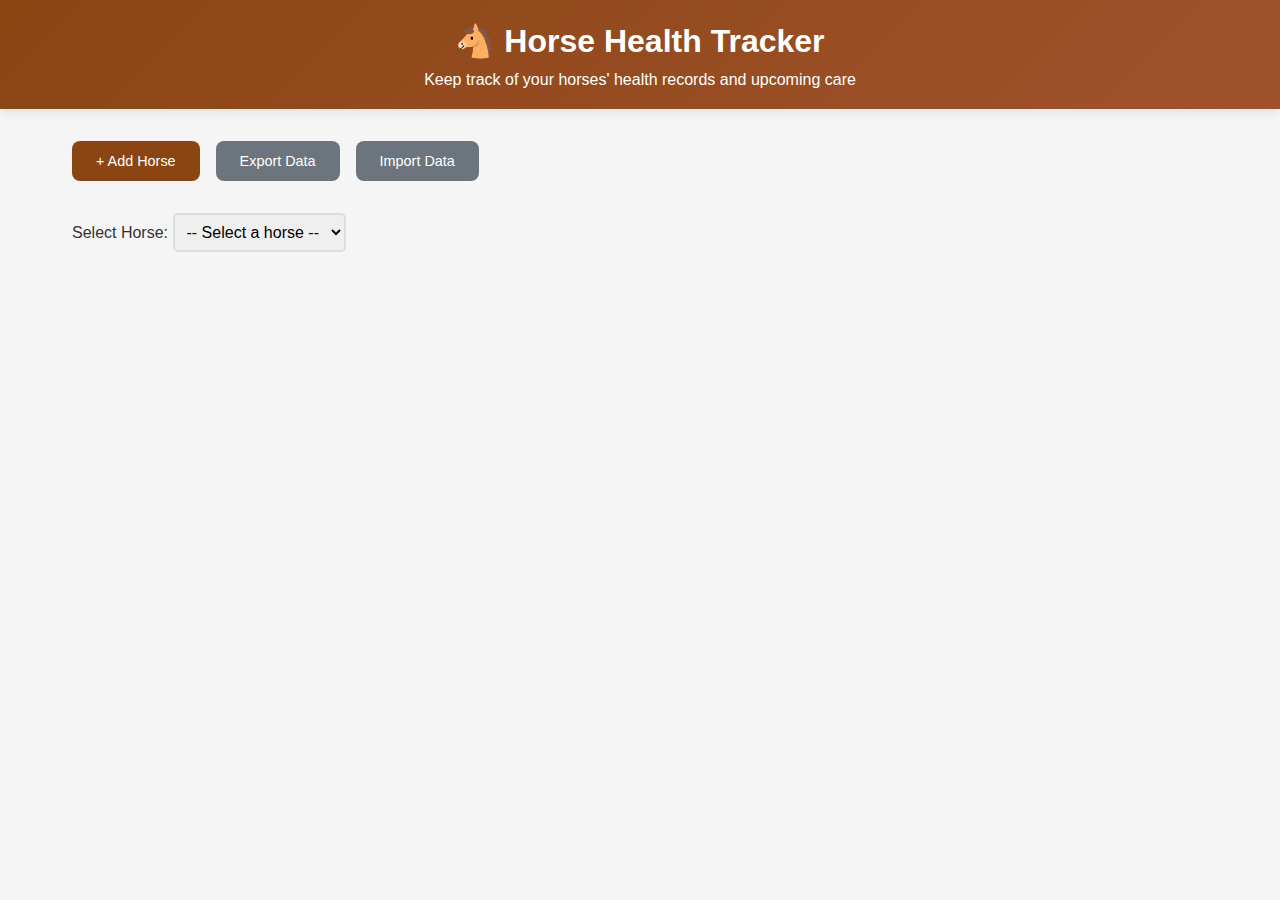
<file: index.html>
<!DOCTYPE html>
<html lang="en">
<head>
    <meta charset="UTF-8">
    <meta name="viewport" content="width=device-width, initial-scale=1.0">
    <title>Horse Health Tracker</title>
    <style>
        * {
            margin: 0;
            padding: 0;
            box-sizing: border-box;
        }

        body {
            font-family: 'Segoe UI', Tahoma, Geneva, Verdana, sans-serif;
            background-color: #f5f5f5;
            color: #333;
            line-height: 1.6;
        }

        .header {
            background: linear-gradient(135deg, #8B4513, #A0522D);
            color: white;
            padding: 1rem 0;
            text-align: center;
            box-shadow: 0 2px 10px rgba(0,0,0,0.1);
        }

        .container {
            max-width: 1200px;
            margin: 0 auto;
            padding: 2rem;
        }

        .controls {
            display: flex;
            gap: 1rem;
            margin-bottom: 2rem;
            flex-wrap: wrap;
            align-items: center;
        }

        .btn {
            padding: 0.75rem 1.5rem;
            border: none;
            border-radius: 8px;
            cursor: pointer;
            font-size: 0.9rem;
            transition: all 0.3s ease;
            text-decoration: none;
            display: inline-block;
        }

        .btn-primary {
            background: #8B4513;
            color: white;
        }

        .btn-primary:hover {
            background: #A0522D;
            transform: translateY(-2px);
        }

        .btn-secondary {
            background: #6c757d;
            color: white;
        }

        .btn-secondary:hover {
            background: #5a6268;
        }

        .btn-danger {
            background: #dc3545;
            color: white;
        }

        .btn-danger:hover {
            background: #c82333;
        }

        .horse-selector {
            margin-bottom: 2rem;
        }

        .horse-selector select {
            padding: 0.5rem;
            border: 2px solid #ddd;
            border-radius: 5px;
            font-size: 1rem;
        }

        .tabs {
            display: flex;
            background: white;
            border-radius: 10px 10px 0 0;
            overflow: hidden;
            box-shadow: 0 2px 10px rgba(0,0,0,0.1);
        }

        .tab {
            flex: 1;
            padding: 1rem;
            text-align: center;
            cursor: pointer;
            background: #f8f9fa;
            border: none;
            transition: all 0.3s ease;
        }

        .tab.active {
            background: white;
            border-bottom: 3px solid #8B4513;
        }

        .tab-content {
            background: white;
            padding: 2rem;
            border-radius: 0 0 10px 10px;
            box-shadow: 0 2px 10px rgba(0,0,0,0.1);
            min-height: 500px;
        }

        .tab-pane {
            display: none;
        }

        .tab-pane.active {
            display: block;
        }

        .form-group {
            margin-bottom: 1.5rem;
        }

        .form-group label {
            display: block;
            margin-bottom: 0.5rem;
            font-weight: 600;
            color: #555;
        }

        .form-group input,
        .form-group select,
        .form-group textarea {
            width: 100%;
            padding: 0.75rem;
            border: 2px solid #ddd;
            border-radius: 5px;
            font-size: 1rem;
            transition: border-color 0.3s ease;
        }

        .form-group input:focus,
        .form-group select:focus,
        .form-group textarea:focus {
            outline: none;
            border-color: #8B4513;
        }

        .form-row {
            display: flex;
            gap: 1rem;
        }

        .form-row .form-group {
            flex: 1;
        }

        .record-item {
            background: #f8f9fa;
            padding: 1.5rem;
            border-radius: 8px;
            margin-bottom: 1rem;
            border-left: 4px solid #8B4513;
        }

        .record-header {
            display: flex;
            justify-content: space-between;
            align-items: center;
            margin-bottom: 0.5rem;
        }

        .record-type {
            font-weight: bold;
            color: #8B4513;
        }

        .record-date {
            color: #666;
            font-size: 0.9rem;
        }

        .record-details {
            color: #555;
            margin-top: 0.5rem;
        }

        .upcoming-reminders {
            background: #fff3cd;
            border: 1px solid #ffeaa7;
            padding: 1rem;
            border-radius: 8px;
            margin-bottom: 2rem;
        }

        .reminder-item {
            display: flex;
            justify-content: space-between;
            align-items: center;
            padding: 0.5rem 0;
            border-bottom: 1px solid #ffeaa7;
        }

        .reminder-item:last-child {
            border-bottom: none;
        }

        .overdue {
            background: #f8d7da;
            border-color: #f5c6cb;
        }

        .modal {
            display: none;
            position: fixed;
            top: 0;
            left: 0;
            width: 100%;
            height: 100%;
            background: rgba(0,0,0,0.5);
            z-index: 1000;
        }

        .modal-content {
            background: white;
            margin: 5% auto;
            padding: 2rem;
            border-radius: 10px;
            max-width: 500px;
            width: 90%;
        }

        .modal-header {
            display: flex;
            justify-content: space-between;
            align-items: center;
            margin-bottom: 1rem;
        }

        .close {
            font-size: 1.5rem;
            cursor: pointer;
            color: #666;
        }

        .close:hover {
            color: #000;
        }

        .empty-state {
            text-align: center;
            padding: 3rem;
            color: #666;
        }

        .empty-state img {
            width: 100px;
            opacity: 0.3;
            margin-bottom: 1rem;
        }

        @media (max-width: 768px) {
            .form-row {
                flex-direction: column;
            }
            
            .controls {
                flex-direction: column;
                align-items: stretch;
            }
            
            .tabs {
                flex-direction: column;
            }
        }
    </style>
</head>
<body>
    <div class="header">
        <h1>🐴 Horse Health Tracker</h1>
        <p>Keep track of your horses' health records and upcoming care</p>
    </div>

    <div class="container">
        <div class="controls">
            <button class="btn btn-primary" onclick="openModal('addHorseModal')">+ Add Horse</button>
            <button class="btn btn-secondary" onclick="exportData()">Export Data</button>
            <button class="btn btn-secondary" onclick="importData()">Import Data</button>
            <input type="file" id="importFile" style="display: none;" accept=".json">
        </div>

        <div class="horse-selector">
            <label for="horseSelect">Select Horse:</label>
            <select id="horseSelect" onchange="switchHorse()">
                <option value="">-- Select a horse --</option>
            </select>
        </div>

        <div id="upcomingReminders" class="upcoming-reminders" style="display: none;">
            <h3>🔔 Upcoming & Overdue Care</h3>
            <div id="remindersList"></div>
        </div>

        <div id="horseContent" style="display: none;">
            <div class="tabs">
                <button class="tab active" onclick="switchTab('overview')">Overview</button>
                <button class="tab" onclick="switchTab('vaccinations')">Vaccinations</button>
                <button class="tab" onclick="switchTab('deworming')">Deworming</button>
                <button class="tab" onclick="switchTab('farrier')">Farrier</button>
                <button class="tab" onclick="switchTab('veterinary')">Veterinary</button>
            </div>

            <div class="tab-content">
                <div id="overview" class="tab-pane active">
                    <h3>Health Overview</h3>
                    <div id="overviewContent"></div>
                </div>

                <div id="vaccinations" class="tab-pane">
                    <div style="display: flex; justify-content: space-between; align-items: center; margin-bottom: 2rem;">
                        <h3>Vaccination Records</h3>
                        <button class="btn btn-primary" onclick="openModal('addVaccinationModal')">+ Add Vaccination</button>
                    </div>
                    <div id="vaccinationRecords"></div>
                </div>

                <div id="deworming" class="tab-pane">
                    <div style="display: flex; justify-content: space-between; align-items: center; margin-bottom: 2rem;">
                        <h3>Deworming Records</h3>
                        <button class="btn btn-primary" onclick="openModal('addDewormingModal')">+ Add Deworming</button>
                    </div>
                    <div id="dewormingRecords"></div>
                </div>

                <div id="farrier" class="tab-pane">
                    <div style="display: flex; justify-content: space-between; align-items: center; margin-bottom: 2rem;">
                        <h3>Farrier Records</h3>
                        <button class="btn btn-primary" onclick="openModal('addFarrierModal')">+ Add Farrier Visit</button>
                    </div>
                    <div id="farrierRecords"></div>
                </div>

                <div id="veterinary" class="tab-pane">
                    <div style="display: flex; justify-content: space-between; align-items: center; margin-bottom: 2rem;">
                        <h3>Veterinary Records</h3>
                        <button class="btn btn-primary" onclick="openModal('addVeterinaryModal')">+ Add Vet Visit</button>
                    </div>
                    <div id="veterinaryRecords"></div>
                </div>
            </div>
        </div>
    </div>

    <!-- Add Horse Modal -->
    <div id="addHorseModal" class="modal">
        <div class="modal-content">
            <div class="modal-header">
                <h2>Add New Horse</h2>
                <span class="close" onclick="closeModal('addHorseModal')">×</span>
            </div>
            <form id="addHorseForm">
                <div class="form-group">
                    <label for="horseName">Horse Name:</label>
                    <input type="text" id="horseName" required>
                </div>
                <div class="form-row">
                    <div class="form-group">
                        <label for="horseBreed">Breed:</label>
                        <input type="text" id="horseBreed">
                    </div>
                    <div class="form-group">
                        <label for="horseAge">Age:</label>
                        <input type="number" id="horseAge" min="0">
                    </div>
                </div>
                <div class="form-group">
                    <label for="horseColor">Color:</label>
                    <input type="text" id="horseColor">
                </div>
                <button type="submit" class="btn btn-primary">Add Horse</button>
            </form>
        </div>
    </div>

    <!-- Add Vaccination Modal -->
    <div id="addVaccinationModal" class="modal">
        <div class="modal-content">
            <div class="modal-header">
                <h2>Add Vaccination Record</h2>
                <span class="close" onclick="closeModal('addVaccinationModal')">×</span>
            </div>
            <form id="addVaccinationForm">
                <div class="form-group">
                    <label for="vaccineType">Vaccine Type:</label>
                    <select id="vaccineType" required>
                        <option value="">Select vaccine type</option>
                        <option value="Tetanus">Tetanus</option>
                        <option value="EEE/WEE">Eastern/Western Encephalitis</option>
                        <option value="West Nile">West Nile Virus</option>
                        <option value="Influenza">Influenza</option>
                        <option value="Rhinopneumonitis">Rhinopneumonitis</option>
                        <option value="Rabies">Rabies</option>
                        <option value="Strangles">Strangles</option>
                        <option value="Other">Other</option>
                    </select>
                </div>
                <div id="otherVaccineType" class="form-group" style="display: none;">
                    <label for="otherVaccineInput">Other Vaccine Type:</label>
                    <input type="text" id="otherVaccineInput">
                </div>
                <div class="form-row">
                    <div class="form-group">
                        <label for="vaccineDate">Date Given:</label>
                        <input type="date" id="vaccineDate" required>
                    </div>
                    <div class="form-group">
                        <label for="vaccineNextDue">Next Due Date:</label>
                        <input type="date" id="vaccineNextDue">
                    </div>
                </div>
                <div class="form-group">
                    <label for="vaccineVet">Veterinarian:</label>
                    <input type="text" id="vaccineVet">
                </div>
                <div class="form-group">
                    <label for="vaccineNotes">Notes:</label>
                    <textarea id="vaccineNotes" rows="3"></textarea>
                </div>
                <button type="submit" class="btn btn-primary">Add Vaccination</button>
            </form>
        </div>
    </div>

    <!-- Add Deworming Modal -->
    <div id="addDewormingModal" class="modal">
        <div class="modal-content">
            <div class="modal-header">
                <h2>Add Deworming Record</h2>
                <span class="close" onclick="closeModal('addDewormingModal')">×</span>
            </div>
            <form id="addDewormingForm">
                <div class="form-group">
                    <label for="dewormingProduct">Product Used:</label>
                    <select id="dewormingProduct" required>
                        <option value="">Select product</option>
                        <option value="Ivermectin">Ivermectin</option>
                        <option value="Fenbendazole">Fenbendazole</option>
                        <option value="Pyrantel">Pyrantel</option>
                        <option value="Moxidectin">Moxidectin</option>
                        <option value="Praziquantel">Praziquantel</option>
                        <option value="Other">Other</option>
                    </select>
                </div>
                <div id="otherDewormingProduct" class="form-group" style="display: none;">
                    <label for="otherDewormingInput">Other Product:</label>
                    <input type="text" id="otherDewormingInput">
                </div>
                <div class="form-row">
                    <div class="form-group">
                        <label for="dewormingDate">Date Given:</label>
                        <input type="date" id="dewormingDate" required>
                    </div>
                    <div class="form-group">
                        <label for="dewormingNextDue">Next Due Date:</label>
                        <input type="date" id="dewormingNextDue">
                    </div>
                </div>
                <div class="form-group">
                    <label for="dewormingWeight">Horse Weight (lbs):</label>
                    <input type="number" id="dewormingWeight" min="0">
                </div>
                <div class="form-group">
                    <label for="dewormingNotes">Notes:</label>
                    <textarea id="dewormingNotes" rows="3"></textarea>
                </div>
                <button type="submit" class="btn btn-primary">Add Deworming</button>
            </form>
        </div>
    </div>

    <!-- Add Farrier Modal -->
    <div id="addFarrierModal" class="modal">
        <div class="modal-content">
            <div class="modal-header">
                <h2>Add Farrier Visit</h2>
                <span class="close" onclick="closeModal('addFarrierModal')">×</span>
            </div>
            <form id="addFarrierForm">
                <div class="form-group">
                    <label for="farrierService">Service Type:</label>
                    <select id="farrierService" required>
                        <option value="">Select service</option>
                        <option value="Trim">Trim</option>
                        <option value="Shoes - Front">Shoes - Front</option>
                        <option value="Shoes - Hind">Shoes - Hind</option>
                        <option value="Shoes - All Four">Shoes - All Four</option>
                        <option value="Reset">Reset</option>
                        <option value="Corrective">Corrective</option>
                        <option value="Other">Other</option>
                    </select>
                </div>
                <div id="otherFarrierService" class="form-group" style="display: none;">
                    <label for="otherFarrierInput">Other Service:</label>
                    <input type="text" id="otherFarrierInput">
                </div>
                <div class="form-row">
                    <div class="form-group">
                        <label for="farrierDate">Date:</label>
                        <input type="date" id="farrierDate" required>
                    </div>
                    <div class="form-group">
                        <label for="farrierNextDue">Next Due Date:</label>
                        <input type="date" id="farrierNextDue">
                    </div>
                </div>
                <div class="form-group">
                    <label for="farrierName">Farrier Name:</label>
                    <input type="text" id="farrierName">
                </div>
                <div class="form-group">
                    <label for="farrierCost">Cost:</label>
                    <input type="number" id="farrierCost" min="0" step="0.01">
                </div>
                <div class="form-group">
                    <label for="farrierNotes">Notes:</label>
                    <textarea id="farrierNotes" rows="3"></textarea>
                </div>
                <button type="submit" class="btn btn-primary">Add Farrier Visit</button>
            </form>
        </div>
    </div>

    <!-- Add Veterinary Modal -->
    <div id="addVeterinaryModal" class="modal">
        <div class="modal-content">
            <div class="modal-header">
                <h2>Add Veterinary Visit</h2>
                <span class="close" onclick="closeModal('addVeterinaryModal')">×</span>
            </div>
            <form id="addVeterinaryForm">
                <div class="form-group">
                    <label for="vetVisitType">Visit Type:</label>
                    <select id="vetVisitType" required>
                        <option value="">Select visit type</option>
                        <option value="Routine Check-up">Routine Check-up</option>
                        <option value="Dental">Dental</option>
                        <option value="Lameness">Lameness</option>
                        <option value="Colic">Colic</option>
                        <option value="Injury">Injury</option>
                        <option value="Emergency">Emergency</option>
                        <option value="Other">Other</option>
                    </select>
                </div>
                <div id="otherVetVisitType" class="form-group" style="display: none;">
                    <label for="otherVetInput">Other Visit Type:</label>
                    <input type="text" id="otherVetInput">
                </div>
                <div class="form-row">
                    <div class="form-group">
                        <label for="vetDate">Date:</label>
                        <input type="date" id="vetDate" required>
                    </div>
                    <div class="form-group">
                        <label for="vetNextDue">Next Check-up Due:</label>
                        <input type="date" id="vetNextDue">
                    </div>
                </div>
                <div class="form-group">
                    <label for="vetName">Veterinarian:</label>
                    <input type="text" id="vetName">
                </div>
                <div class="form-group">
                    <label for="vetDiagnosis">Diagnosis/Findings:</label>
                    <textarea id="vetDiagnosis" rows="3"></textarea>
                </div>
                <div class="form-group">
                    <label for="vetTreatment">Treatment:</label>
                    <textarea id="vetTreatment" rows="3"></textarea>
                </div>
                <div class="form-group">
                    <label for="vetCost">Cost:</label>
                    <input type="number" id="vetCost" min="0" step="0.01">
                </div>
                <div class="form-group">
                    <label for="vetNotes">Notes:</label>
                    <textarea id="vetNotes" rows="3"></textarea>
                </div>
                <button type="submit" class="btn btn-primary">Add Veterinary Visit</button>
            </form>
        </div>
    </div>

    <script>
        // Data storage
        let horses = JSON.parse(localStorage.getItem('horses')) || [];
        let selectedHorse = null;

        // Initialize the app
        document.addEventListener('DOMContentLoaded', function() {
            console.log('DOM loaded, initializing app...');
            loadHorses();
            updateReminders();
            
            // Set up form handlers
            const addHorseForm = document.getElementById('addHorseForm');
            if (addHorseForm) {
                addHorseForm.addEventListener('submit', addHorse);
                console.log('Add Horse form listener attached');
            } else {
                console.error('addHorseForm not found');
            }
            
            document.getElementById('addVaccinationForm').addEventListener('submit', addVaccination);
            document.getElementById('addDewormingForm').addEventListener('submit', addDeworming);
            document.getElementById('addFarrierForm').addEventListener('submit', addFarrier);
            document.getElementById('addVeterinaryForm').addEventListener('submit', addVeterinary);
            
            // Set up "Other" option handlers
            document.getElementById('vaccineType').addEventListener('change', toggleOtherInput);
            document.getElementById('dewormingProduct').addEventListener('change', toggleOtherInput);
            document.getElementById('farrierService').addEventListener('change', toggleOtherInput);
            document.getElementById('vetVisitType').addEventListener('change', toggleOtherInput);
            
            // Set up import file handler
            document.getElementById('importFile').addEventListener('change', handleImport);
        });

        function loadHorses() {
            console.log('Loading horses:', horses);
            const horseSelect = document.getElementById('horseSelect');
            horseSelect.innerHTML = '<option value="">-- Select a horse --</option>';
            
            horses.forEach((horse, index) => {
                const option = document.createElement('option');
                option.value = index;
                option.textContent = horse.name;
                horseSelect.appendChild(option);
            });
        }

        function addHorse(e) {
            e.preventDefault();
            console.log('addHorse function called');
            
            const name = document.getElementById('horseName').value;
            if (!name) {
                alert('Horse name is required');
                return;
            }
            
            const breed = document.getElementById('horseBreed').value;
            const age = document.getElementById('horseAge').value;
            const color = document.getElementById('horseColor').value;
            
            const horse = {
                name: name,
                breed: breed || 'Not specified',
                age: age || 'Not specified',
                color: color || 'Not specified',
                records: {}
            };
            
            horses.push(horse);
            console.log('New horse added:', horse);
            saveData();
            loadHorses();
            closeModal('addHorseModal');
            document.getElementById('addHorseForm').reset();
            alert('Horse added successfully!');
        }

        function switchHorse() {
            const horseSelect = document.getElementById('horseSelect');
            const horseIndex = horseSelect.value;
            
            if (horseIndex === '') {
                selectedHorse = null;
                document.getElementById('horseContent').style.display = 'none';
                return;
            }
            
            selectedHorse = horses[horseIndex];
            document.getElementById('horseContent').style.display = 'block';
            loadHorseData();
        }

        function loadHorseData() {
            if (!selectedHorse) return;
            
            loadOverview();
            loadRecords('vaccinations', 'vaccinationRecords');
            loadRecords('deworming', 'dewormingRecords');
            loadRecords('farrier', 'farrierRecords');
            loadRecords('veterinary', 'veterinaryRecords');
        }

        function loadOverview() {
            const overviewContent = document.getElementById('overviewContent');
            const records = selectedHorse.records || {};
            
            let html = `
                <div class="record-item">
                    <h4>${selectedHorse.name}</h4>
                    <p><strong>Breed:</strong> ${selectedHorse.breed || 'Not specified'}</p>
                    <p><strong>Age:</strong> ${selectedHorse.age || 'Not specified'}</p>
                    <p><strong>Color:</strong> ${selectedHorse.color || 'Not specified'}</p>
                </div>
            `;
            
            const allRecords = [];
            Object.keys(records).forEach(type => {
                if (records[type] && records[type].length > 0) {
                    records[type].forEach(record => {
                        allRecords.push({...record, type: type});
                    });
                }
            });
            
            allRecords.sort((a, b) => new Date(b.date) - new Date(a.date));
            
            if (allRecords.length > 0) {
                html += '<h4>Recent Activity</h4>';
                allRecords.slice(0, 5).forEach(record => {
                    html += `
                        <div class="record-item">
                            <div class="record-header">
                                <span class="record-type">${capitalizeFirst(record.type)}</span>
                                <span class="record-date">${formatDate(record.date)}</span>
                            </div>
                            <div class="record-details">
                                ${getRecordSummary(record)}
                            </div>
                        </div>
                    `;
                });
            } else {
                html += '<div class="empty-state">No records yet. Add some health records to get started!</div>';
            }
            
            overviewContent.innerHTML = html;
        }

        function loadRecords(type, containerId) {
            const container = document.getElementById(containerId);
            const records = selectedHorse.records?.[type] || [];
            
            if (records.length === 0) {
                container.innerHTML = '<div class="empty-state">No records yet. Click the button above to add your first record.</div>';
                return;
            }
            
            const sortedRecords = records.sort((a, b) => new Date(b.date) - new Date(a.date));
            
            let html = '';
            sortedRecords.forEach((record, index) => {
                html += `
                    <div class="record-item">
                        <div class="record-header">
                            <span class="record-type">${getRecordTitle(record, type)}</span>
                            <div>
                                <span class="record-date">${formatDate(record.date)}</span>
                                <button class="btn btn-danger" onclick="deleteRecord('${type}', ${index})" style="margin-left: 1rem; padding: 0.25rem 0.5rem; font-size: 0.8rem;">Delete</button>
                            </div>
                        </div>
                        <div class="record-details">
                            ${getRecordDetails(record, type)}
                        </div>
                    </div>
                `;
            });
            
            container.innerHTML = html;
        }

        function getRecordTitle(record, type) {
            switch(type) {
                case 'vaccinations':
                    return record.type || 'Vaccination';
                case 'deworming':
                    return record.product || 'Deworming';
                case 'farrier':
                    return record.service || 'Farrier Visit';
                case 'veterinary':
                    return record.visitType || 'Veterinary Visit';
                default:
                    return 'Record';
            }
        }

        function getRecordDetails(record, type) {
            let details = '';
            
            switch(type) {
                case 'vaccinations':
                    details = '';
                    if (record.veterinarian) details += `<p><strong>Veterinarian:</strong> ${record.veterinarian}</p>`;
                    if (record.nextDue) details += `<p><strong>Next Due:</strong> ${formatDate(record.nextDue)}</p>`;
                    if (record.notes) details += `<p><strong>Notes:</strong> ${record.notes}</p>`;
                    break;
                case 'deworming':
                    details = '';
                    if (record.weight) details += `<p><strong>Weight:</strong> ${record.weight} lbs</p>`;
                    if (record.nextDue) details += `<p><strong>Next Due:</strong> ${formatDate(record.nextDue)}</p>`;
                    if (record.notes) details += `<p><strong>Notes:</strong> ${record.notes}</p>`;
                    break;
                case 'farrier':
                    details = '';
                    if (record.farrier) details += `<p><strong>Farrier:</strong> ${record.farrier}</p>`;
                    if (record.cost) details += `<p><strong>Cost:</strong> $${parseFloat(record.cost).toFixed(2)}</p>`;
                    if (record.nextDue) details += `<p><strong>Next Due:</strong> ${formatDate(record.nextDue)}</p>`;
                    if (record.notes) details += `<p><strong>Notes:</strong> ${record.notes}</p>`;
                    break;
                case 'veterinary':
                    details = '';
                    if (record.veterinarian) details += `<p><strong>Veterinarian:</strong> ${record.veterinarian}</p>`;
                    if (record.diagnosis) details += `<p><strong>Diagnosis:</strong> ${record.diagnosis}</p>`;
                    if (record.treatment) details += `<p><strong>Treatment:</strong> ${record.treatment}</p>`;
                    if (record.cost) details += `<p><strong>Cost:</strong> $${parseFloat(record.cost).toFixed(2)}</p>`;
                    if (record.nextDue) details += `<p><strong>Next Check-up:</strong> ${formatDate(record.nextDue)}</p>`;
                    if (record.notes) details += `<p><strong>Notes:</strong> ${record.notes}</p>`;
                    break;
            }
            
            return details;
        }

        function getRecordSummary(record) {
            switch(record.type) {
                case 'vaccinations':
                    return `${record.type} vaccination`;
                case 'deworming':
                    return `${record.product} deworming`;
                case 'farrier':
                    return `${record.service} - ${record.farrier || 'Farrier visit'}`;
                case 'veterinary':
                    return `${record.visitType} - ${record.veterinarian || 'Vet visit'}`;
                default:
                    return 'Health record';
            }
        }

        function addVaccination(e) {
            e.preventDefault();
            
            if (!selectedHorse) {
                alert('Please select a horse first');
                return;
            }
            
            const vaccineType = document.getElementById('vaccineType').value;
            const otherType = document.getElementById('otherVaccineInput').value;
            const date = document.getElementById('vaccineDate').value;
            const nextDue = document.getElementById('vaccineNextDue').value;
            const veterinarian = document.getElementById('vaccineVet').value;
            const notes = document.getElementById('vaccineNotes').value;
            
            const vaccination = {
                type: vaccineType === 'Other' ? otherType : vaccineType,
                date: date,
                nextDue: nextDue,
                veterinarian: veterinarian,
                notes: notes
            };
            
            if (!selectedHorse.records) selectedHorse.records = {};
            if (!selectedHorse.records.vaccinations) selectedHorse.records.vaccinations = [];
            
            selectedHorse.records.vaccinations.push(vaccination);
            saveData();
            loadHorseData();
            updateReminders();
            closeModal('addVaccinationModal');
            document.getElementById('addVaccinationForm').reset();
            alert('Vaccination added successfully!');
        }

        function addDeworming(e) {
            e.preventDefault();
            
            if (!selectedHorse) {
                alert('Please select a horse first');
                return;
            }
            
            const product = document.getElementById('dewormingProduct').value;
            const otherProduct = document.getElementById('otherDewormingInput').value;
            const date = document.getElementById('dewormingDate').value;
            const nextDue = document.getElementById('dewormingNextDue').value;
            const weight = document.getElementById('dewormingWeight').value;
            const notes = document.getElementById('dewormingNotes').value;
            
            const deworming = {
                product: product === 'Other' ? otherProduct : product,
                date: date,
                nextDue: nextDue,
                weight: weight,
                notes: notes
            };
            
            if (!selectedHorse.records) selectedHorse.records = {};
            if (!selectedHorse.records.deworming) selectedHorse.records.deworming = [];
            
            selectedHorse.records.deworming.push(deworming);
            saveData();
            loadHorseData();
            updateReminders();
            closeModal('addDewormingModal');
            document.getElementById('addDewormingForm').reset();
            alert('Deworming record added successfully!');
        }

        function addFarrier(e) {
            e.preventDefault();
            
            if (!selectedHorse) {
                alert('Please select a horse first');
                return;
            }
            
            const service = document.getElementById('farrierService').value;
            const otherService = document.getElementById('otherFarrierInput').value;
            const date = document.getElementById('farrierDate').value;
            const nextDue = document.getElementById('farrierNextDue').value;
            const farrier = document.getElementById('farrierName').value;
            const cost = document.getElementById('farrierCost').value;
            const notes = document.getElementById('farrierNotes').value;
            
            const farrierVisit = {
                service: service === 'Other' ? otherService : service,
                date: date,
                nextDue: nextDue,
                farrier: farrier,
                cost: cost,
                notes: notes
            };
            
            if (!selectedHorse.records) selectedHorse.records = {};
            if (!selectedHorse.records.farrier) selectedHorse.records.farrier = [];
            
            selectedHorse.records.farrier.push(farrierVisit);
            saveData();
            loadHorseData();
            updateReminders();
            closeModal('addFarrierModal');
            document.getElementById('addFarrierForm').reset();
            alert('Farrier visit added successfully!');
        }

        function addVeterinary(e) {
            e.preventDefault();
            
            if (!selectedHorse) {
                alert('Please select a horse first');
                return;
            }
            
            const visitType = document.getElementById('vetVisitType').value;
            const otherVisitType = document.getElementById('otherVetInput').value;
            const date = document.getElementById('vetDate').value;
            const nextDue = document.getElementById('vetNextDue').value;
            const veterinarian = document.getElementById('vetName').value;
            const diagnosis = document.getElementById('vetDiagnosis').value;
            const treatment = document.getElementById('vetTreatment').value;
            const cost = document.getElementById('vetCost').value;
            const notes = document.getElementById('vetNotes').value;
            
            const veterinaryVisit = {
                visitType: visitType === 'Other' ? otherVisitType : visitType,
                date: date,
                nextDue: nextDue,
                veterinarian: veterinarian,
                diagnosis: diagnosis,
                treatment: treatment,
                cost: cost,
                notes: notes
            };
            
            if (!selectedHorse.records) selectedHorse.records = {};
            if (!selectedHorse.records.veterinary) selectedHorse.records.veterinary = [];
            
            selectedHorse.records.veterinary.push(veterinaryVisit);
            saveData();
            loadHorseData();
            updateReminders();
            closeModal('addVeterinaryModal');
            document.getElementById('addVeterinaryForm').reset();
            alert('Veterinary visit added successfully!');
        }

        function deleteRecord(type, index) {
            if (confirm('Are you sure you want to delete this record?')) {
                selectedHorse.records[type].splice(index, 1);
                saveData();
                loadHorseData();
                updateReminders();
                alert('Record deleted successfully!');
            }
        }

        function updateReminders() {
            const remindersList = document.getElementById('remindersList');
            const remindersContainer = document.getElementById('upcomingReminders');
            const today = new Date();
            const upcomingDays = 30;
            
            let allReminders = [];
            
            horses.forEach(horse => {
                if (!horse.records) return;
                
                Object.keys(horse.records).forEach(type => {
                    horse.records[type].forEach(record => {
                        if (record.nextDue) {
                            const dueDate = new Date(record.nextDue);
                            const daysDiff = Math.ceil((dueDate - today) / (1000 * 60 * 60 * 24));
                            
                            if (daysDiff <= upcomingDays) {
                                allReminders.push({
                                    horse: horse.name,
                                    type: type,
                                    title: getRecordTitle(record, type),
                                    dueDate: dueDate,
                                    daysDiff: daysDiff,
                                    overdue: daysDiff < 0
                                });
                            }
                        }
                    });
                });
            });
            
            allReminders.sort((a, b) => a.dueDate - b.dueDate);
            
            if (allReminders.length === 0) {
                remindersContainer.style.display = 'none';
                return;
            }
            
            remindersContainer.style.display = 'block';
            
            let html = '';
            allReminders.forEach(reminder => {
                const className = reminder.overdue ? 'reminder-item overdue' : 'reminder-item';
                const statusText = reminder.overdue ? 
                    `Overdue by ${Math.abs(reminder.daysDiff)} days` : 
                    reminder.daysDiff === 0 ? 'Due today' : `Due in ${reminder.daysDiff} days`;
                
                html += `
                    <div class="${className}">
                        <div>
                            <strong>${reminder.horse}</strong> - ${reminder.title}
                        </div>
                        <div style="color: ${reminder.overdue ? '#721c24' : '#856404'};">
                            ${statusText}
                        </div>
                    </div>
                `;
            });
            
            remindersList.innerHTML = html;
        }

        function switchTab(tabName) {
            document.querySelectorAll('.tab-pane').forEach(pane => {
                pane.classList.remove('active');
            });
            
            document.querySelectorAll('.tab').forEach(tab => {
                tab.classList.remove('active');
            });
            
            document.getElementById(tabName).classList.add('active');
            event.target.classList.add('active');
        }

        function openModal(modalId) {
            const modal = document.getElementById(modalId);
            if (modal) {
                modal.style.display = 'block';
                console.log(`Modal ${modalId} opened`);
            } else {
                console.error(`Modal ${modalId} not found`);
            }
        }

        function closeModal(modalId) {
            const modal = document.getElementById(modalId);
            if (modal) {
                modal.style.display = 'none';
                console.log(`Modal ${modalId} closed`);
            } else {
                console.error(`Modal ${modalId} not found`);
            }
        }

        function toggleOtherInput(event) {
            const select = event.target;
            const otherInputId = select.id.replace(/Type|Product|Service/i, '') + 
                (select.id.includes('vaccine') ? 'Type' : 
                 select.id.includes('deworming') ? 'Product' : 
                 select.id.includes('farrier') ? 'Service' : 'VisitType');
            const otherDiv = document.getElementById('other' + otherInputId.charAt(0).toUpperCase() + otherInputId.slice(1));
            
            if (select.value === 'Other') {
                otherDiv.style.display = 'block';
            } else {
                otherDiv.style.display = 'none';
            }
        }

        function saveData() {
            try {
                localStorage.setItem('horses', JSON.stringify(horses));
                console.log('Data saved to localStorage');
            } catch (e) {
                console.error('Error saving to localStorage:', e);
            }
        }

        function exportData() {
            const dataStr = JSON.stringify(horses, null, 2);
            const dataBlob = new Blob([dataStr], {type: 'application/json'});
            const url = URL.createObjectURL(dataBlob);
            const link = document.createElement('a');
            link.href = url;
            link.download = 'horse_health_data.json';
            link.click();
            URL.revokeObjectURL(url);
            console.log('Data exported');
        }

        function importData() {
            document.getElementById('importFile').click();
            console.log('Import file dialog opened');
        }

        function handleImport(event) {
            const file = event.target.files[0];
            if (!file) return;
            
            const reader = new FileReader();
            reader.onload = function(e) {
                try {
                    const importedHorses = JSON.parse(e.target.result);
                    if (Array.isArray(importedHorses)) {
                        horses = importedHorses;
                        saveData();
                        loadHorses();
                        updateReminders();
                        alert('Data imported successfully!');
                        console.log('Data imported:', horses);
                    } else {
                        alert('Invalid file format. Please select a valid JSON file.');
                        console.error('Invalid JSON format');
                    }
                } catch (error) {
                    alert('Error reading file. Please make sure it\'s a valid JSON file.');
                    console.error('Error reading file:', error);
                }
            };
            reader.readAsText(file);
        }

        function formatDate(dateString) {
            const date = new Date(dateString);
            return date.toLocaleDateString('en-US', {
                year: 'numeric',
                month: 'short',
                day: 'numeric'
            });
        }

        function capitalizeFirst(str) {
            return str.charAt(0).toUpperCase() + str.slice(1);
        }

        // Close modals when clicking outside
        window.onclick = function(event) {
            const modals = document.querySelectorAll('.modal');
            modals.forEach(modal => {
                if (event.target === modal) {
                    modal.style.display = 'none';
                    console.log(`Modal ${modal.id} closed via outside click`);
                }
            });
        };
    </script>
</body>
</html>
</file>
